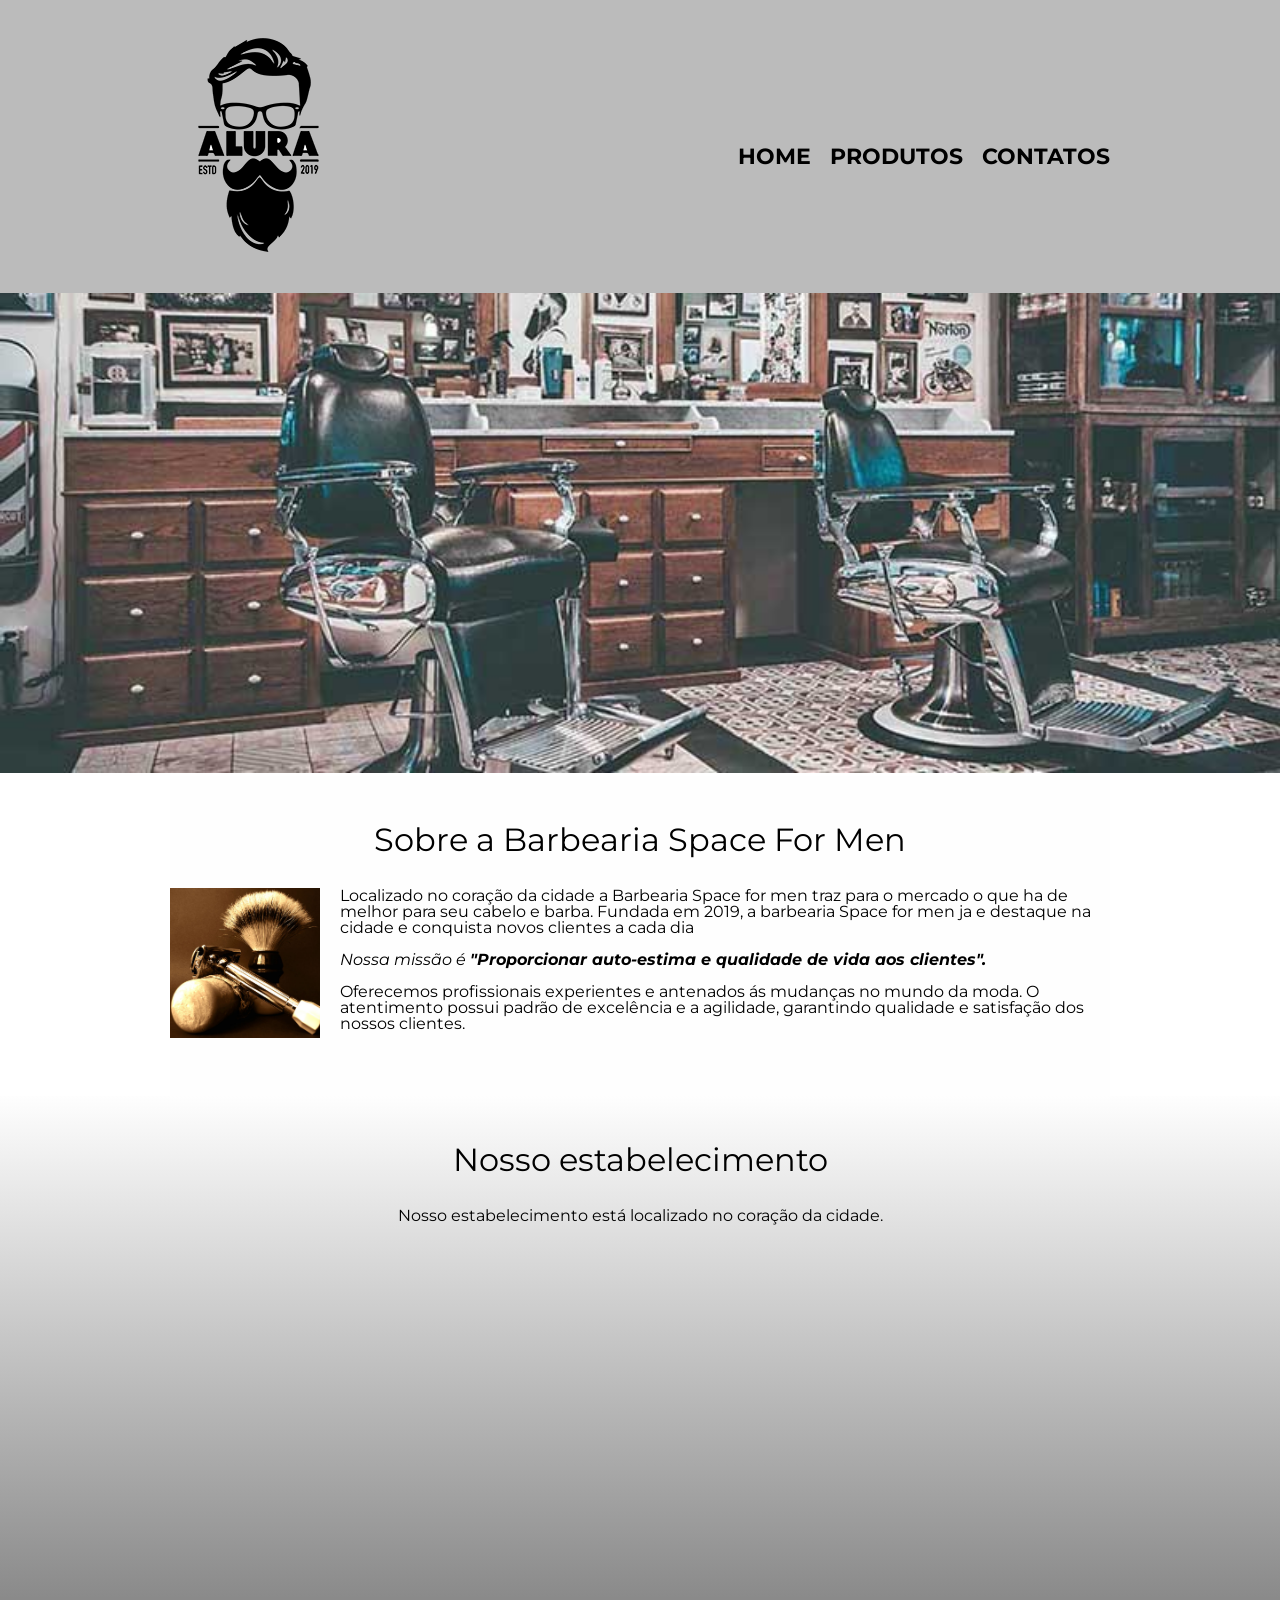
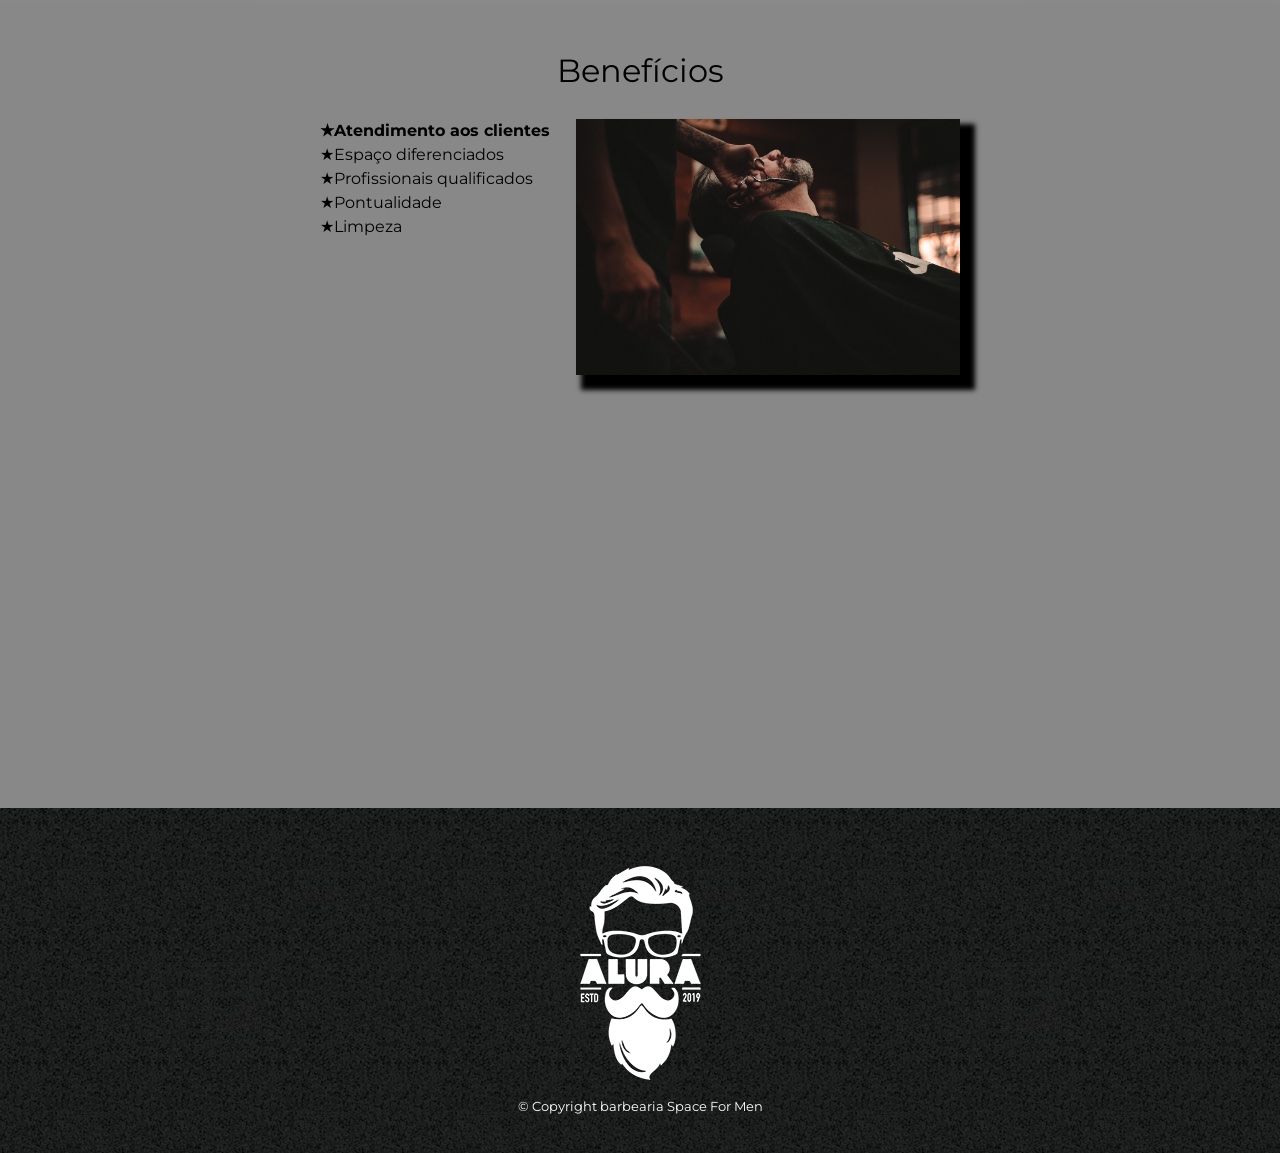
<file: index.html>
<!DOCTYPE html>
<html lang="pt-br">

<head>
    <meta charset="UTF-8">
    <meta name="viewport" content="width=device-width, initial-scale=1.0">
    <title>Space For Men</title>
    <link rel="stylesheet" href="reset.css">
    <link rel="stylesheet" href="style.css">
  <link rel="preconnect" href="https://fonts.googleapis.com">
<link rel="preconnect" href="https://fonts.gstatic.com" crossorigin>
<link href="https://fonts.googleapis.com/css2?family=Montserrat:ital,wght@0,100..900;1,100..900&display=swap" rel="stylesheet">
</head>

<body>
     <header>
    <div class="caixa">
      <h1><img src="./img/logo.png" alt="logo"></h1>
      <nav>
        <ul>
          <li><a href="index.html"> Home</a></li>
          <li><a href="produtos.html">Produtos</a></li>
          <li><a href="contatos.html">Contatos</a></li>
        </ul>
      </nav>
    


  
</header>
<img src="./img/banner.jpg" alt="banner" class="banner">
 
         
   





    <main>
       <section class="pricipal">
        <h2 class="titulo-principal">Sobre a Barbearia Space For Men</h2>
        <img src="./img/utensilios.jpg" alt="utensilios" class="utensilios">
         
        <p>Localizado no coração da cidade a Barbearia Space for men traz para o mercado o que ha de melhor para seu
            cabelo e barba.
            Fundada em 2019, a barbearia Space for men ja e destaque na cidade e conquista novos clientes a cada dia
        </p>

       <p class="missao"><em>Nossa missão é <strong>"Proporcionar auto-estima e qualidade de vida aos clientes".</strong></em></p>

        <p>Oferecemos profissionais experientes e antenados ás mudanças no mundo da moda. O atentimento possui padrão de
            excelência e a agilidade, garantindo qualidade e satisfação dos nossos clientes.</p>
        </section>

            
              <section class="mapa">
              <h3 class="titulo-principal">Nosso estabelecimento</h3>
              
              <p>Nosso estabelecimento está localizado no coração da cidade.</p>

              <div class="mapa-conteudo">
              <iframe src="https://www.google.com/maps/embed?pb=!1m18!1m12!1m3!1d935675.4953343305!2d-47.439078627635226!3d-23.640801200000002!2m3!1f0!2f0!3f0!3m2!1i1024!2i768!4f13.1!3m3!1m2!1s0x94ce5303b7b3f8bf%3A0xeda26a4907e87a15!2sBarbearia%20Space%20for%20men!5e0!3m2!1spt-BR!2sbr!4v1790604480375!5m2!1spt-BR!2sbr"
               width="100%" height="300px" style="border:0;" allowfullscreen="" loading="lazy" referrerpolicy="strict-origin-when-cross-origin"></iframe>
               </div>

              </section>



        <section class="beneficios">
            <h3 class="titulo-principal">Benefícios</h3>

            
               <div class="conteudobeneficios">
            <ul class="lista-beneficios">

           <li class="itens">Atendimento aos clientes</li>
           <li class="itens">Espaço diferenciados</li>
           <li class="itens">Profissionais qualificados</li>
           <li class="itens">Pontualidade</li>
           <li class="itens">Limpeza </li>


            </ul><img src="./img/beneficios.jpg" alt="beneficios" class="imagembeneficios">
            </div>
           
          

            <div class="video">
            <iframe width="100%" height="315" src="https://www.youtube.com/embed/wcVVXUV0YUY?si=TeXeccICxeJ-pjbe" title="YouTube video player" frameborder="0" allow="accelerometer; autoplay; clipboard-write; encrypted-media; gyroscope; picture-in-picture; web-share" referrerpolicy="strict-origin-when-cross-origin" allowfullscreen>

            </iframe>
           </div>
           </section>
           
        
        


    </main>






    <footer>

    
    <img src="./img/logo-branco.png" alt="logo-branco">
      <p class="copy">&copy; Copyright barbearia Space For Men </p>




    </footer>








































</body>

</html>
</file>
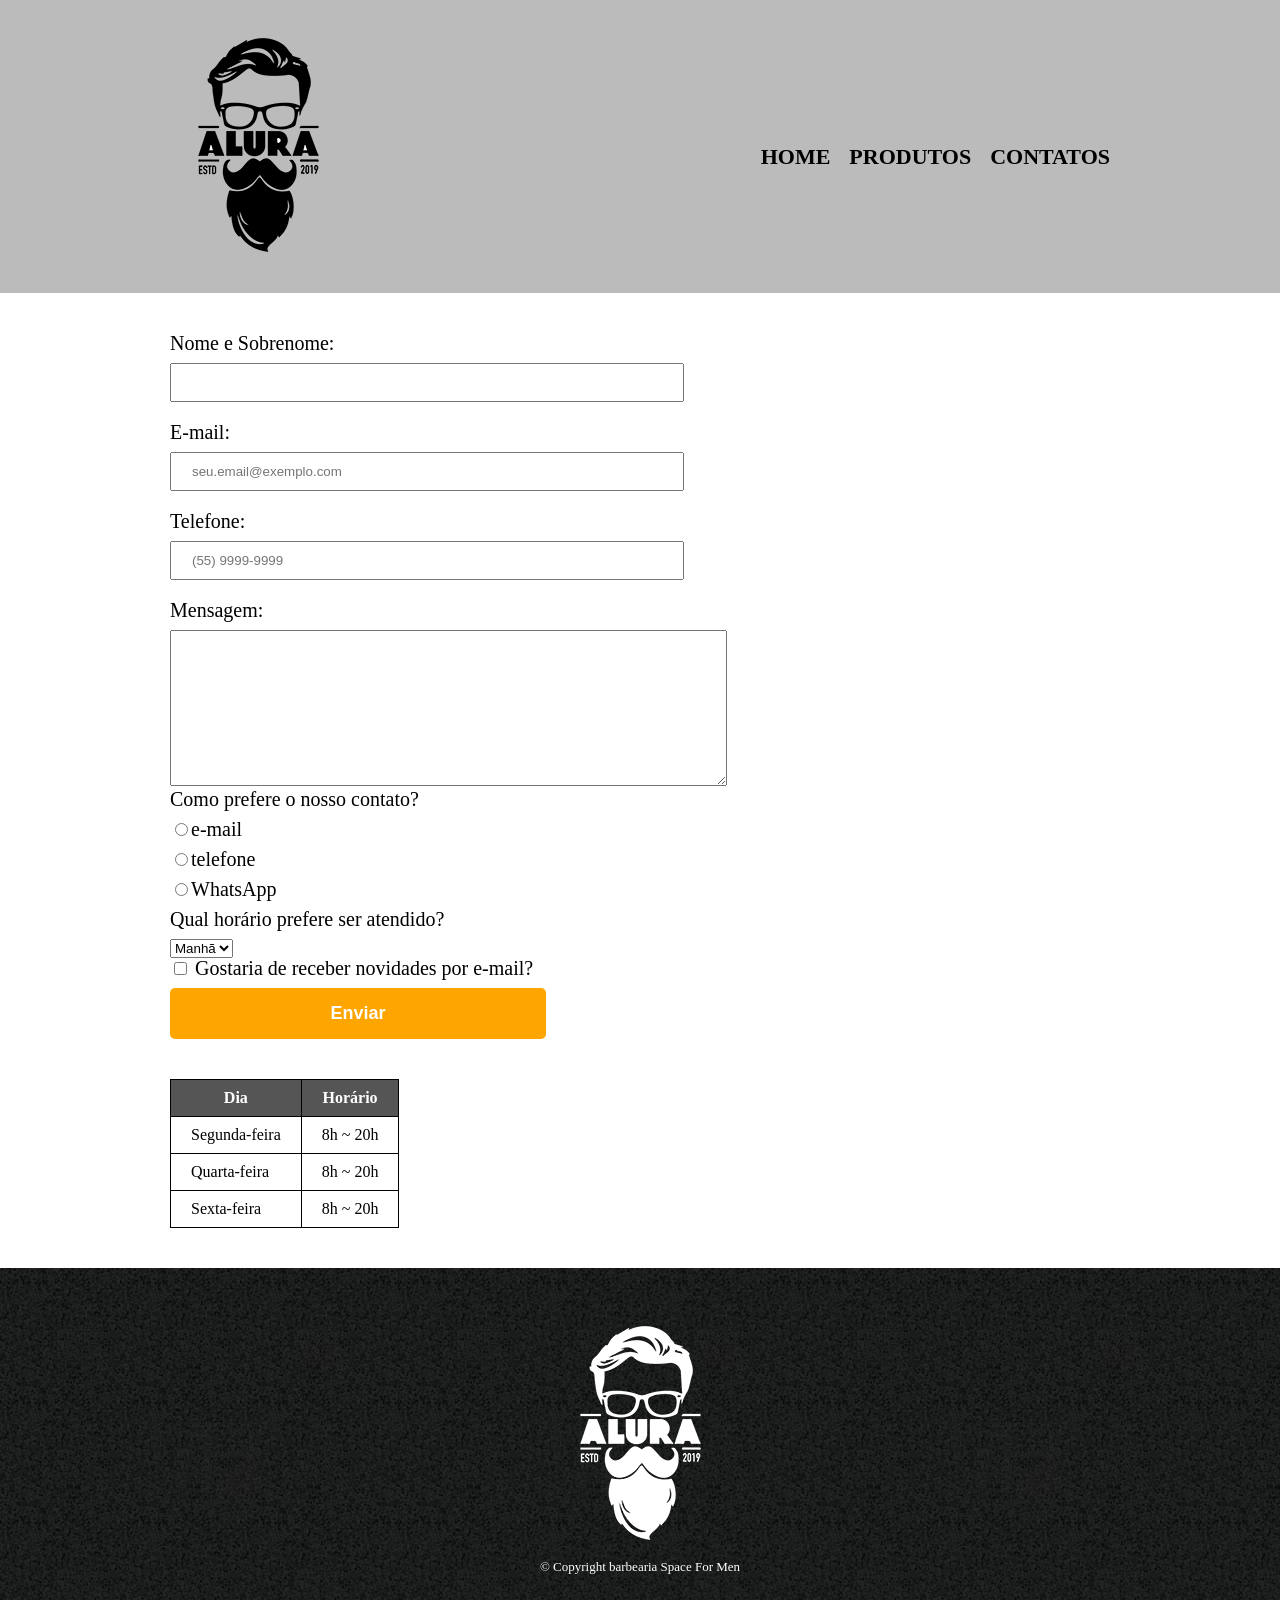
<file: contatos.html>
<!DOCTYPE html>
<html lang="pt-br">
<head>
    <meta charset="UTF-8">
    <meta name="viewport" content="width=device-width, initial-scale=1.0">
    <title>Contatos - Space for Men</title>
    <link rel="stylesheet" href="reset.css">
    <link rel="stylesheet" href="contato.css">

</head>
<body>


<header>
    <div class="caixa">
      <h1><img src="./img/logo.png" alt="logo"></h1>
      <nav>
        <ul>
          <li><a href="index.html"> Home</a></li>
          <li><a href="produtos.html">Produtos</a></li>
          <li><a href="contatos.html">Contatos</a></li>
        </ul>
      </nav>
    </div>


  
</header>

<main>
  <form >
    <label for="nomesobrenome">Nome e Sobrenome:</label>
    <input type="text" id="nomesobrenome" class="inputs-padrao" required>
    
    <label for="email">E-mail:</label>
    <input type="email" id="email" class="inputs-padrao" required placeholder="seu.email@exemplo.com">
    
    <label for="telefone">Telefone:</label>
    <input type="tel" id="tel" class="inputs-padrao" required placeholder="(55) 9999-9999">

    <label for="mensagem">Mensagem:</label>
    <textarea name="" id="mensagem" cols="67" rows="10"></textarea>
     <fieldset>

    <legend>Como prefere o nosso contato?</legend>
    
    <label radio for="radio-email"> <input radio type="radio" name="contato" id="radio-email">e-mail</label>
     

    <label radio for="radio-telefone"> <input radio type="radio" name="contato" id="radio-telefone">telefone</label>
     

      <label for="radio-whatsapp"> <input radio type="radio" name="contato" id="radio-whatsapp">WhatsApp</label>
     
     </fieldset>
       
     <fieldset>
     <legend>Qual horário prefere ser atendido?</legend>
     <select name="" id="">
        <option value="">Manhã</option>
        <option value="">Tarde</option>
        <option value="">Noite</option>
               


      </select>
      </fieldset>
     
     
      <label for="chekbox" class="chekbox"><input type="checkbox" id="chekbox">
Gostaria de receber novidades por e-mail?</label>
     
    <input type="submit" value="Enviar" class="enviar">
    

  </form>

 <table>
  
   <thead>
  <tr>
 
  <th>Dia</th>
  <th>Horário</th>

</tr>
   </thead> 


     <tbody>
   <tr>

 
  <td>Segunda-feira</td>
<td>8h ~ 20h </td>
</tr>


<tr>

<td>Quarta-feira</td>
<td>8h ~ 20h </td>
</tr>

<tr>
<td> Sexta-feira</td>
 <td>8h ~ 20h </td>
</tr>



</tbody>
 </table>





</main>

<footer>
    <img src="./img/logo-branco.png" alt="logo-branco">
      <p class="copy">&copy; Copyright barbearia Space For Men </p>

</footer>
    
</body>
</html>
</file>
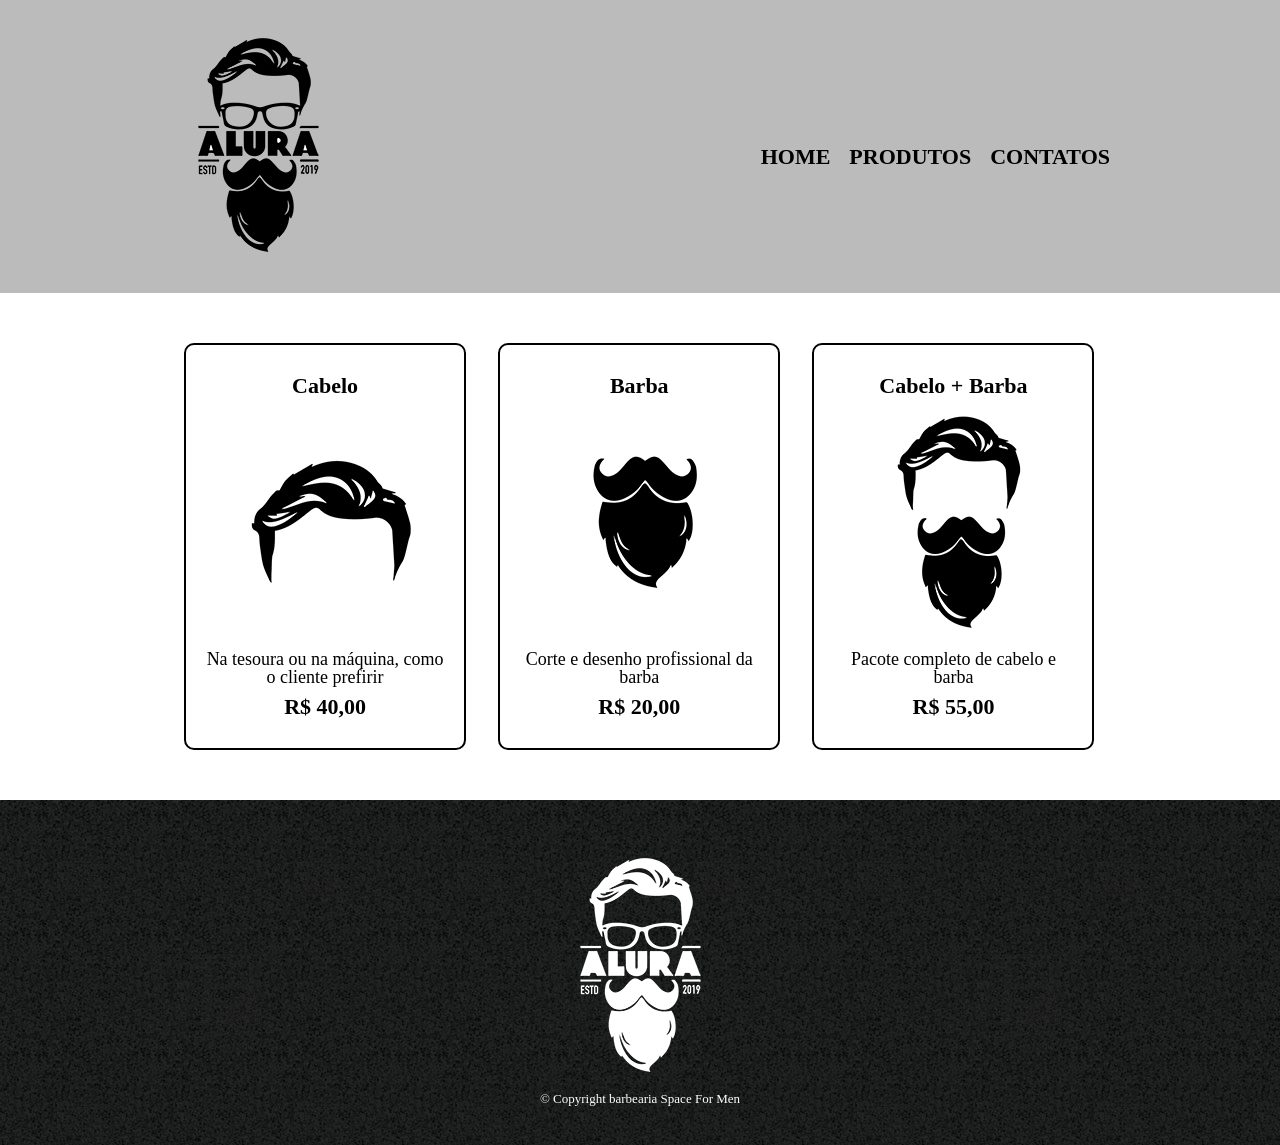
<file: produtos.html>
<!DOCTYPE html>
<html lang="pt-br">

<head>
  <meta charset="UTF-8">
  <meta name="viewport" content="width=device-width, initial-scale=1.0">
  <title>Produtos Space for men</title>
  <link rel="stylesheet" href="reset.css">
  <link rel="stylesheet" href="produtos.css">
</head>

<body>

  <header>
    <div class="caixa">
      <h1><img src="./img/logo.png" alt="logo"></h1>
      <nav>
        <ul>
          <li><a href="index.html"> Home</a></li>
          <li><a href="produtos.html">Produtos</a></li>
          <li><a href="contatos.html">Contatos</a></li>
        </ul>
      </nav>
    </div>


  </header>

  <main>

    <ul class="produtos">
      <li>
        <h2>Cabelo</h2>
        <img src="./img/cabelo.jpg" alt="cabelo">
        <p class="descricao">Na tesoura ou na máquina, como o cliente prefirir</p>
        <p class="preco">R$ 40,00</p>

      </li>

      <li>
        <h2>Barba</h2>
        <img src="./img/barba.jpg" alt="barba">
        <p class="descricao">Corte e desenho profissional da barba</p>
        <p class="preco">R$ 20,00</p>

      </li>

      <li>
      <h2>Cabelo + Barba</h2>
      <img src="./img/cabelo+barba.jpg" alt="cabelo e barba">
      <p class="descricao">Pacote completo de cabelo e barba</p>
      <p class="preco">R$ 55,00</p>
      </li>
    </ul>



  </main>




  <footer>
    <img src="./img/logo-branco.png" alt="logo-branco">
      <p class="copy">&copy; Copyright barbearia Space For Men </p>

  </footer>





</body>

</html>
</file>
<file: style.css>
body{
  font-family: "Montserrat", sans-serif;
  

}

header{
    background-color: #bbbbbb;
    padding: 20px 0;
   
}

.caixa{
    width: 940px;
    margin: 0 auto;
    position: relative;
}



nav{
    position: absolute;
    top: 126px;
    right: 0px;
}


nav li{
    display: inline;
    margin: 0 0 0 15px;
}

nav a{
    text-transform: uppercase;
    color: #000000;
    font-weight: bold;
    font-size: 22px;
    text-decoration: none;


}
nav a:hover{
    color: #c78c19;
    text-decoration: underline;
}

.banner{
    width: 100%;

}




.pricipal{
    padding: 3em 0;
    background-color: #fefefe;
    margin: 0 auto;
   width: 940px;
}

.pricipal p{
    margin: 0 0 1em;
}

.pricipal strong{
    font-weight: bolder;
}

.pricipal em{
    font-style: italic;
}


.titulo-principal{
    text-align: center;
    font-size: 2em;
    margin: 0 0 1em ;
     clear:left
}


.utensilios{
    width: 150px;
    float: left;
    margin: 0 20px 20px 0;
    
}

.mapa{
    padding: 3em 0;
    margin: 0 auto;
    background: linear-gradient(#fefefe, #888888);
}


.mapa p{
 margin: 0 0 2em;
 text-align: center;
}

.mapa-conteudo{
    width: 940px;
    margin: 0 auto;
}

.lista-beneficios{
   width: 40%;
   display: inline-block;
   vertical-align: top;

}


.beneficios{
    padding: 3em 0;
    background-color: #888888;
   
}


.conteudobeneficios{
    width: 640px;
    margin: 0 auto;
}

.itens{
    line-height: 1.5;

}

.itens:before{
 content: "★";

}

.itens:first-child{
    font-weight: bold;
}


.imagembeneficios{
    width: 60%;
    opacity: 1;
 transition: 400ms;
 box-shadow: 10px 10px 5px 5px #000000;
   
}
 
.imagembeneficios:hover{
    opacity: 0.3;

}


.video{
    width:560px;
    margin: 2em auto;
}


footer{
    text-align: center;
    background-image: url(./img/bg.jpg);
    color: white;
    padding: 40px 0;
    font-size: 13px;
}




@media screen and (max-width: 480px){
    .caixa, .pricipal, .mapa, .mapa-conteudo, .beneficios, .conteudobeneficios, .video{
        width: auto;

    }
    
    h1 {
        text-align: center;
    }
    
    nav{
        position: static;
       
    }

    .lista-beneficios, .imagembeneficios{
        width: 100%;
   
    }

    

}
</file>
<file: contato.css>
header{
    background-color: #bbbbbb;
    padding: 20px 0;
}

.caixa{
    width: 940px;
    margin: 0 auto;
    position: relative;
}



nav{
    position: absolute;
    top: 126px;
    right: 0px;
}
nav li{
    display: inline;
    margin: 0 0 0 15px;
}

nav a{
    text-transform: uppercase;
    color: #000000;
    font-weight: bold;
    font-size: 22px;
    text-decoration: none;


}
nav a:hover{
    color: #c78c19;
    text-decoration: underline;
}

main{
    width: 940px;
    margin: 0 auto;
}

form{
    margin: 40px 0;
    

}

form label, form legend{
    display: block;
    margin: 0 0 10px;
    font-size: 20px;
   
}

.inputs-padrao{
    display: block;
    margin: 0 0 20px;
    padding: 10px 20px;
    width: 50%;
}

.checkbox{
  margin:  20px  0;
}


table{
    margin: 20px 0 40px;
    

}

thead{
    background-color: #555555;
    color: white;
    font-weight: bold;
}

td, th{
    border:solid 1px #000000;

    padding: 10px 20px;
}


.enviar{
    width: 40%;
    padding: 15px 0 ; 
    background-color: orange;
    color: white;
    font-weight: bold;
    font-size: 18px;
    border: none;
    border-radius: 5px;
    transition: all 1s;
}

.enviar:hover{
    background-color: darkorange;

    transform: rotate(70deg); scale: (1.2);
}








footer{
    text-align: center;
    background-image: url(./img/bg.jpg);
    color: white;
    padding: 40px 0;
    font-size: 13px;
}


@media screen and (max-width: 480px){
   .caixa{    
        width: auto;}

     h1 {
        text-align: center;



    }

     nav{
        position: static;

    }
    main{
        width: auto;
        padding: 0 0 0 30px;
    }

   .inputs-padrao{
        width: 90%;
        padding: 10px;
    }
      
    .enviar{
        width: 80%;
        padding: 15px;
     font-size: 16px;

}





}
</file>
<file: produtos.css>
header{
    background-color: #bbbbbb;
    padding: 20px 0;
}

.caixa{
    width: 940px;
    margin: 0 auto;
    position: relative;
}



nav{
    position: absolute;
    top: 126px;
    right: 0px;
}
nav li{
    display: inline;
    margin: 0 0 0 15px;
}

nav a{
    text-transform: uppercase;
    color: #000000;
    font-weight: bold;
    font-size: 22px;
    text-decoration: none;


}
nav a:hover{
    color: #c78c19;
    text-decoration: underline;
}


.produtos{
    width: 940px;
    margin: 0 auto;
    padding: 50px 0;

}

.produtos li{
    display:inline-block;
    text-align: center;
    width: 30%;
    vertical-align: top;
    margin: 0 1.5%;
    padding: 30px 20px;
    box-sizing: border-box;
    border:solid 2px #000000;
    border-radius: 10px;

}

.produtos li:hover{
    border:solid 2px #c78c19;
}

.produtos li:active{
    border-color: #088c19;
}

.produtos li:hover h2{
    font-size: 34px;
}
.produtos h2{
    font-size: 22px;
    font-weight: bold;
}

.descricao{
    font-size: 18px;
    
}

.preco{
    font-size: 22px;
    font-weight: bold;
    margin-top: 10px;
}

footer{
    text-align: center;
    background-image: url(./img/bg.jpg);
    color: white;
    padding: 40px 0;
    font-size: 13px;
}

@media screen and (max-width: 480px){
    .caixa{    
        width: auto;
    }

  h1 {
        text-align: center;
    }
    
    nav{
        position: static;
       
    }

    .produtos{
      width: 100%;
      padding: 10px ;
      box-sizing: border-box;

       
    }

    .produtos li{
       display: block;
       width: 100%;
       margin: 10px 0;
       box-sizing: border-box;

    
    }

}
</file>
